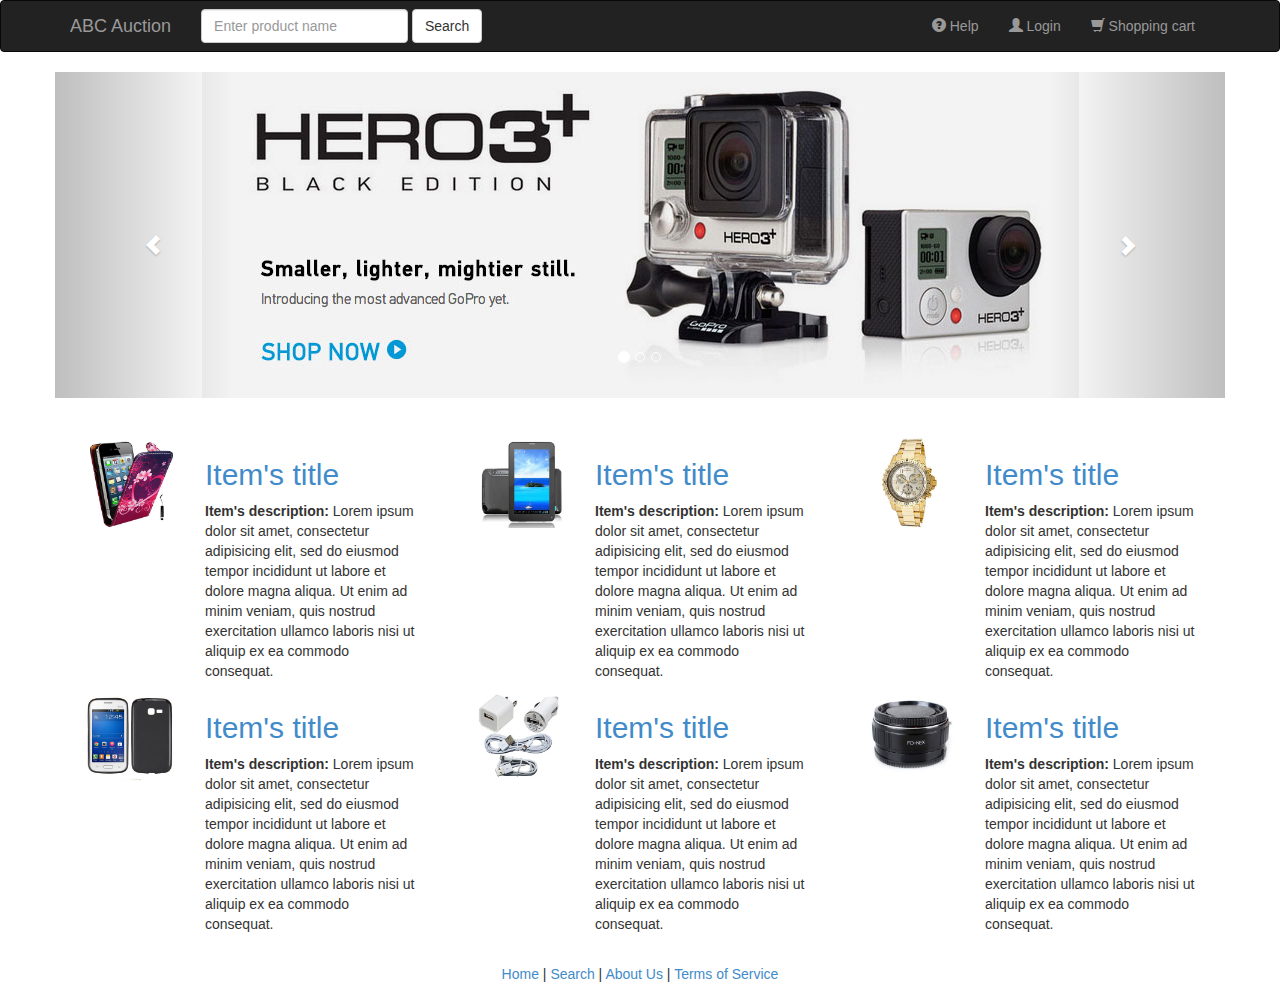
<file: unit1_hw/index.html>
<!DOCTYPE html>
<html>
<head>
    <title>Auction Homepage</title>

    <link rel="stylesheet" href="assets/css/bootstrap.min.css">
    <link rel="stylesheet" href="assets/css/search_results.css">
    <link rel="stylesheet" href="assets/css/slider.css">
    <link rel="stylesheet" href="assets/css/datepicker.css">
    <link rel="stylesheet" href="assets/css/bootstrap-spinedit.css">

</head>
<body>

<!-- Navbar -->
<div class="navbar navbar-inverse">
    <div class="container">
        <div class="navbar-header">
            <button type="button" class="navbar-toggle" data-toggle="collapse" data-target=".navbar-collapse">
                <span class="icon-bar"></span>
                <span class="icon-bar"></span>
                <span class="icon-bar"></span>
            </button>
            <a class="navbar-brand" href="javascript:void(0);">ABC Auction</a>
        </div>
        <div class="navbar-collapse collapse">
            <form class="navbar-form navbar-left navbar-input-group" role="search" id="findMainForm">
                <div class="form-group">
                    <input type="text" class="form-control" placeholder="Enter product name">
                </div>
                <button type="submit" class="btn btn-default" id="searchButton">Search</button>
            </form>
            <ul class="nav navbar-nav navbar-right">
                <li><a href="javascript:void(0)"><span class="glyphicon glyphicon-question-sign"></span> Help</a>
                </li>
                <li><a href="javascript:void(0);"><span class="glyphicon glyphicon-user"></span> Login</a></li>
                <li><a href="javascript:void(0)"><span class="glyphicon glyphicon-shopping-cart"></span> Shopping
                    cart</a></li>
            </ul>
        </div>
    </div>
</div>
<!-- / Navbar -->

<div class="container">

    <div class="row" id="carousel">
        <!-- Featured Products -->

        <div id="featured-product-carousel" class="carousel slide" data-pause="hover" data-wrap="true"
             data-interval="3000">
            <ol class="carousel-indicators">
                <li data-target="#featured-product-carousel" data-slide-to="0" class="active"></li>
                <li data-target="#featured-product-carousel" data-slide-to="1" class=""></li>
                <li data-target="#featured-product-carousel" data-slide-to="2" class=""></li>
            </ol>
            <div class="carousel-inner">
                <div class="item active">
                    <img src="assets/img/promo-product-1.jpg" alt="ABC Auction Deals" class="img-responsive center-block">
                </div>
                <div class="item">
                    <img src="assets/img/promo-product-2.jpg" alt="ABC Auction Deals" class="img-responsive center-block">
                </div>
                <div class="item">
                    <img src="assets/img/promo-product-3.jpg" alt="ABC Auction Deals" class="img-responsive center-block">
                </div>
            </div>

            <!-- Controls -->
            <a class="left carousel-control" href="#featured-product-carousel" data-slide="prev">
                <span class="glyphicon glyphicon-chevron-left"></span>
            </a>
            <a class="right carousel-control" href="#featured-product-carousel" data-slide="next">
                <span class="glyphicon glyphicon-chevron-right"></span>
            </a>
        </div>

        <!-- / Featured Products -->
    </div>
    <div id="searchDiv">
        <div class="row" id="filterDiv">
            <div id="breadcrumbs" style="margin-bottom: 20px;"><a href="#">Home</a> / <span
                    class="active">Search results</span></div>

            <div>
                <form id="searchForm">
                    <div class="col-sm-12 col-md-4">
                        <div class="col-sm-12"><label for="productInput">Product</label></div>
                        <div class="col-md-12 col-sm-6">
                            <div class="form-group">
                                <input type="text" class="form-control" id="productInput" placeholder="Product title">
                            </div>
                        </div>
                        <div class="col-md-12 col-sm-6">
                            <div class="form-group">
                                <select class="form-control">
                                    <option>Category 1</option>
                                    <option>Category 2</option>
                                    <option>Category 3</option>
                                </select>
                            </div>
                        </div>
                    </div>
                    <div class="col-sm-6 col-md-4">
                        <div class="col-md-12">
                            <label for="startPrice">Current Price</label>
                            <ul class="list-inline">
                                <li class="col-xs-6">
                                    <input type="text" class="form-control" id="startPrice" placeholder="$ 1000">
                                </li>

                                <li class="col-xs-6">
                                    <input type="text" class="form-control" id="endPrice" placeholder="$ 1500">
                                </li>
                            </ul>
                        </div>

                        <div class="col-md-12" style="margin-top: 10px;">
                            <input type="text" class="form-control" id="priceSlider" data-slider-min="0"
                                   data-slider-max="5000" data-slider-value="[1000,1500]" data-slider-handle="triangle">
                        </div>
                    </div>

                    <div class="col-sm-6 col-md-4">
                        <div class="col-md-12">
                            <label for="maxCloseDateFilterField">Max Auction Close Date</label>

                            <div class="input-group date">
                                <input type="text" class="form-control" id="maxCloseDateFilterField">
                            <span class="input-group-addon">
                                <span id="maxCloseDateFilterCal" class="glyphicon glyphicon-calendar"></span>
                            </span>
                            </div>
                        </div>

                        <div class="col-xs-12" style="padding-top: 10px;">
                            <ul class="list-inline">
                                <li class="col-xs-8">
                                    <label for="numOfBidsEdit">Number of Bids</label>
                                </li>
                                <li class="col-xs-4">
                                    <input type="text" id="numOfBidsEdit" class="form-control"/>
                                </li>
                            </ul>
                        </div>
                    </div>

                    <div style="margin-top: 10px;" class="col-xs-12">
                        <div class="text-center">
                            <button type="submit" class="btn btn-default" id="findBtn">Find now</button>
                        </div>
                    </div>
                </form>
            </div>
        </div>

        <div class="row" class="clearfix">
            <ul class="list-unstyled">
                <li class="col-md-6">
                    <div class="col-md-4">
                        <a href="javascript:void(0)"><img src="assets/img/01.jpg" alt="" class="img-responsive"></a>
                    </div>

                    <div class="product-description-holder col-md-8">
                        <h2><a href="javascript:void(0)">Item's title</a></h2>

                        <p>
                            <b>Item's description:</b> Lorem ipsum dolor sit amet, consectetur adipisicing elit, sed do
                            eiusmod
                            tempor
                            incididunt ut labore et dolore magna aliqua. Ut enim ad minim veniam, quis nostrud exercitation
                            ullamco
                            laboris nisi ut aliquip ex ea commodo consequat.
                        </p>
                    </div>

                    <ul class="list-unstyled">
                        <li class="col-sm-4">
                            <div class="seach-item-detail">6h left</div>
                            Today 15.23
                        </li>
                        <li class="col-sm-4">
                            <ul class="list-inline">
                                <li>
                                    <span class="glyphicon glyphicon-eye-open"></span>
                                </li>
                                <li>
                                    <div class="seach-item-detail">17</div>
                                </li>
                            </ul>
                            Watchers
                        </li>
                        <li class="col-sm-4">
                            <div class="seach-item-detail">$ 1234</div>
                            Current Price
                        </li>
                    </ul>
                </li>
                <li class="col-md-6">
                    <div class="col-md-4">
                        <a href="javascript:void(0)"><img src="assets/img/02.jpg" alt="" class="img-responsive"></a>
                    </div>

                    <div class="col-md-8">
                        <h2><a href="javascript:void(0)">Item's title</a></h2>

                        <p>
                            <b>Item's description:</b> Lorem ipsum dolor sit amet, consectetur adipisicing elit, sed do
                            eiusmod
                            tempor
                            incididunt ut labore et dolore magna aliqua. Ut enim ad minim veniam, quis nostrud exercitation
                            ullamco
                            laboris nisi ut aliquip ex ea commodo consequat.
                        </p>
                    </div>

                    <ul class="list-unstyled">
                        <li class="col-sm-4">
                            <div class="seach-item-detail">6h left</div>
                            Today 15.23
                        </li>
                        <li class="col-sm-4">
                            <ul class="list-inline">
                                <li>
                                    <span class="glyphicon glyphicon-eye-open"></span>
                                </li>
                                <li>
                                    <div class="seach-item-detail">17</div>
                                </li>
                            </ul>
                            Watchers
                        </li>
                        <li class="col-sm-4">
                            <div class="seach-item-detail">$ 1234</div>
                            Current Price
                        </li>
                    </ul>
                </li>
            </ul>
        </div>
    </div>
    <br/><br/>
    <div class="row" id="feateredProductsDiv">
        <!-- Featured Products list with thumbnails and description  -->
        <ul class="list-unstyled">
            <li class="col-sm-4">
                <div class="col-md-4">
                    <a href="javascript:void(0)"><img src="assets/img/01.jpg" alt="" class="img-responsive"></a>
                </div>

                <div class="product-description-holder col-md-8">
                    <h2><a href="javascript:void(0)">Item's title</a></h2>

                    <p>
                        <b>Item's description:</b> Lorem ipsum dolor sit amet, consectetur adipisicing elit, sed do
                        eiusmod
                        tempor
                        incididunt ut labore et dolore magna aliqua. Ut enim ad minim veniam, quis nostrud exercitation
                        ullamco
                        laboris nisi ut aliquip ex ea commodo consequat.
                    </p>
                </div>
            </li>
            <li class="col-sm-4">
                <div class="col-md-4">
                    <a href="javascript:void(0)"><img src="assets/img/02.jpg" alt="" class="img-responsive"></a>
                </div>

                <div class="col-md-8">
                    <h2><a href="javascript:void(0)">Item's title</a></h2>

                    <p>
                        <b>Item's description:</b> Lorem ipsum dolor sit amet, consectetur adipisicing elit, sed do
                        eiusmod
                        tempor
                        incididunt ut labore et dolore magna aliqua. Ut enim ad minim veniam, quis nostrud exercitation
                        ullamco
                        laboris nisi ut aliquip ex ea commodo consequat.
                    </p>
                </div>
            </li>
            <li class="col-sm-4">
                <div class="col-md-4">
                    <a href="javascript:void(0)"><img src="assets/img/03.jpg" alt="" class="img-responsive"></a>
                </div>

                <div class="col-md-8">
                    <h2><a href="javascript:void(0)">Item's title</a></h2>

                    <p>
                        <b>Item's description:</b> Lorem ipsum dolor sit amet, consectetur adipisicing elit, sed do
                        eiusmod
                        tempor
                        incididunt ut labore et dolore magna aliqua. Ut enim ad minim veniam, quis nostrud exercitation
                        ullamco
                        laboris nisi ut aliquip ex ea commodo consequat.
                    </p>
                </div>
            </li>
            <li class="col-sm-4">
                <div class="col-md-4">
                    <a href="javascript:void(0)"><img src="assets/img/04.jpg" alt="" class="img-responsive"></a>
                </div>

                <div class="col-md-8">
                    <h2><a href="javascript:void(0)">Item's title</a></h2>

                    <p>
                        <b>Item's description:</b> Lorem ipsum dolor sit amet, consectetur adipisicing elit, sed do
                        eiusmod
                        tempor
                        incididunt ut labore et dolore magna aliqua. Ut enim ad minim veniam, quis nostrud exercitation
                        ullamco
                        laboris nisi ut aliquip ex ea commodo consequat.
                    </p>
                </div>
            </li>
            <li class="col-sm-4">
                <div class="col-md-4">
                    <a href="javascript:void(0)"><img src="assets/img/05.jpg" alt="" class="img-responsive"></a>
                </div>

                <div class="col-md-8">
                    <h2><a href="javascript:void(0)">Item's title</a></h2>

                    <p>
                        <b>Item's description:</b> Lorem ipsum dolor sit amet, consectetur adipisicing elit, sed do
                        eiusmod
                        tempor
                        incididunt ut labore et dolore magna aliqua. Ut enim ad minim veniam, quis nostrud exercitation
                        ullamco
                        laboris nisi ut aliquip ex ea commodo consequat.
                    </p>
                </div>
            </li>
            <li class="col-sm-4">
                <div class="col-md-4">
                    <a href="javascript:void(0)"><img src="assets/img/06.jpg" alt="" class="img-responsive"></a>
                </div>

                <div class="col-md-8">
                    <h2><a href="javascript:void(0)">Item's title</a></h2>

                    <p>
                        <b>Item's description:</b> Lorem ipsum dolor sit amet, consectetur adipisicing elit, sed do
                        eiusmod
                        tempor
                        incididunt ut labore et dolore magna aliqua. Ut enim ad minim veniam, quis nostrud exercitation
                        ullamco
                        laboris nisi ut aliquip ex ea commodo consequat.
                    </p>
                </div>
            </li>
        </ul>
        <!-- / Featured Products list with thumbnails and description  -->
    </div>

    <!-- Footer -->
    <footer class="text-center">
        <br/>
        <a href="javascript:void(0)">Home</a> |
        <a href="javascript:void(0)">Search</a> |
        <a href="javascript:void(0)">About Us</a> |
        <a href="javascript:void(0)">Terms of Service</a>
        <br/><br/>
    </footer>
    <!-- / Footer -->

</div>

<script src="assets/js/jquery-2.1.0.min.js"></script>
<script src="assets/js/bootstrap.min.js"></script>
<script src="assets/js/bootstrap-slider.js"></script>
<script src="assets/js/bootstrap-datepicker.js"></script>
<script src="assets/js/bootstrap-spinedit.js"></script>
<script>
    $(function () {
        $('#priceSlider').slider();

        $("#maxCloseDateFilterField").datepicker({
            autoclose: true
        });
        $( "#maxCloseDateFilterCal" ).click(function() {
            $("#maxCloseDateFilterField").datepicker('show');
        });
        $("#numOfBidsEdit").spinedit({
            value: 9000,
            minimum: 1,
            maximum: 10000,
            step: 1
        });
        $("#findMainForm").submit(function (e) {
            e.preventDefault(); //prevent default form submit
            $("#carousel").hide();
            $("#searchDiv").show();
            $("#feateredProductsDiv").hide();
        });
    });
</script>
</body>
</html>
</file>
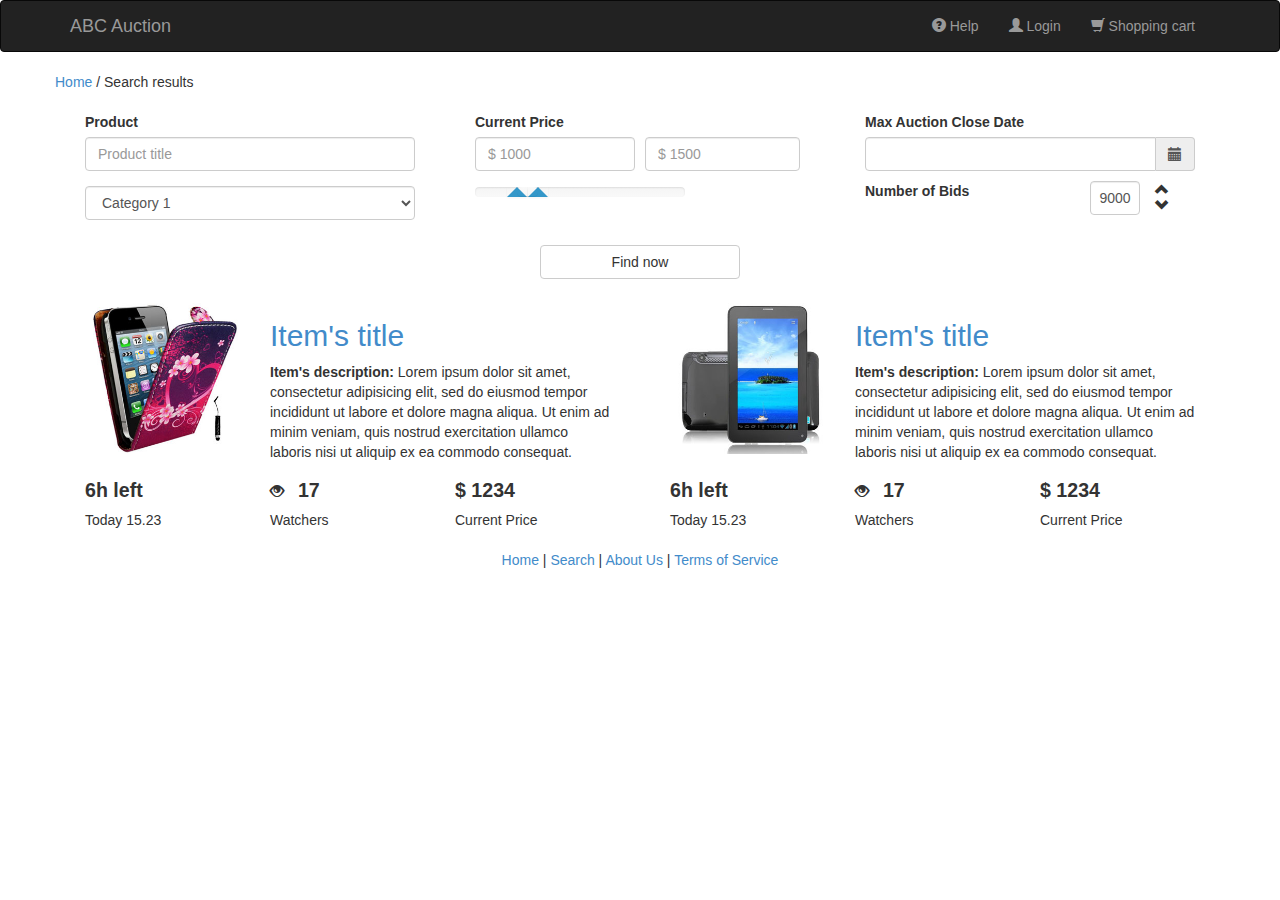
<file: unit1_hw/search_window.html>
<!DOCTYPE html>
<html>
<head>
    <title>Auction Homepage</title>

    <link rel="stylesheet" href="assets/css/bootstrap.min.css">
    <link rel="stylesheet" href="assets/css/search_results.css">
    <link rel="stylesheet" href="assets/css/slider.css">
    <link rel="stylesheet" href="assets/css/datepicker.css">
    <link rel="stylesheet" href="assets/css/bootstrap-spinedit.css">

</head>
<body>

<!-- Navbar -->
<div class="navbar navbar-inverse">
    <div class="container">
        <div class="navbar-header">
            <button type="button" class="navbar-toggle" data-toggle="collapse" data-target=".navbar-collapse">
                <span class="icon-bar"></span>
                <span class="icon-bar"></span>
                <span class="icon-bar"></span>
            </button>
            <a class="navbar-brand" href="javascript:void(0);">ABC Auction</a>
        </div>
        <div class="navbar-collapse collapse">
            <ul class="nav navbar-nav navbar-right">
                <li><a href="javascript:void(0)"><span class="glyphicon glyphicon-question-sign"></span> Help</a>
                </li>
                <li><a href="javascript:void(0);"><span class="glyphicon glyphicon-user"></span> Login</a></li>
                <li><a href="javascript:void(0)"><span class="glyphicon glyphicon-shopping-cart"></span> Shopping
                    cart</a></li>
            </ul>
        </div>
    </div>
</div>
<!-- / Navbar -->

<div class="container">
    <div class="row" id="filterDiv">
        <div id="breadcrumbs" style="margin-bottom: 20px;"><a href="#">Home</a> / <span
                class="active">Search results</span></div>

        <div>
            <form>
                <div class="col-sm-12 col-md-4">
                    <div class="col-sm-12"><label for="productInput">Product</label></div>
                    <div class="col-md-12 col-sm-6">
                        <div class="form-group">
                            <input type="text" class="form-control" id="productInput" placeholder="Product title">
                        </div>
                    </div>
                    <div class="col-md-12 col-sm-6">
                        <div class="form-group">
                            <select class="form-control">
                                <option>Category 1</option>
                                <option>Category 2</option>
                                <option>Category 3</option>
                            </select>
                        </div>
                    </div>
                </div>
                <div class="col-sm-6 col-md-4">
                    <div class="col-md-12">
                        <label for="startPrice">Current Price</label>
                        <ul class="list-inline">
                            <li class="col-xs-6">
                                <input type="text" class="form-control" id="startPrice" placeholder="$ 1000">
                            </li>

                            <li class="col-xs-6">
                                <input type="text" class="form-control" id="endPrice" placeholder="$ 1500">
                            </li>
                        </ul>
                    </div>

                    <div class="col-md-12" style="margin-top: 10px;">
                        <input type="text" class="form-control" id="priceSlider" data-slider-min="0"
                               data-slider-max="5000" data-slider-value="[1000,1500]" data-slider-handle="triangle">
                    </div>
                </div>

                <div class="col-sm-6 col-md-4">
                    <div class="col-md-12">
                        <label for="maxCloseDateFilterField">Max Auction Close Date</label>

                        <div class="input-group date">
                            <input type="text" class="form-control" id="maxCloseDateFilterField">
                            <span class="input-group-addon">
                                <span id="maxCloseDateFilterCal" class="glyphicon glyphicon-calendar"></span>
                            </span>
                        </div>
                    </div>

                    <div class="col-xs-12" style="padding-top: 10px;">
                        <ul class="list-inline">
                            <li class="col-xs-8">
                                <label for="numOfBidsEdit">Number of Bids</label>
                            </li>
                            <li class="col-xs-4">
                                <input type="text" id="numOfBidsEdit" class="form-control"/>
                            </li>
                        </ul>
                    </div>
                </div>

                <div style="margin-top: 10px;" class="col-xs-12">
                    <div class="text-center">
                        <button type="submit" class="btn btn-default" id="findBtn">Find now</button>
                    </div>
                </div>
            </form>
        </div>
    </div>

    <div class="row">
        <ul class="list-unstyled">
            <li class="col-md-6">
                <div class="col-md-4">
                    <a href="javascript:void(0)"><img src="assets/img/01.jpg" alt="" class="img-responsive"></a>
                </div>

                <div class="product-description-holder col-md-8">
                    <h2><a href="javascript:void(0)">Item's title</a></h2>

                    <p>
                        <b>Item's description:</b> Lorem ipsum dolor sit amet, consectetur adipisicing elit, sed do
                        eiusmod
                        tempor
                        incididunt ut labore et dolore magna aliqua. Ut enim ad minim veniam, quis nostrud exercitation
                        ullamco
                        laboris nisi ut aliquip ex ea commodo consequat.
                    </p>
                </div>

                <ul class="list-unstyled">
                    <li class="col-sm-4">
                        <div class="seach-item-detail">6h left</div>
                        Today 15.23
                    </li>
                    <li class="col-sm-4">
                        <ul class="list-inline">
                            <li>
                                <span class="glyphicon glyphicon-eye-open"></span>
                            </li>
                            <li>
                                <div class="seach-item-detail">17</div>
                            </li>
                        </ul>
                        Watchers
                    </li>
                    <li class="col-sm-4">
                        <div class="seach-item-detail">$ 1234</div>
                        Current Price
                    </li>
                </ul>
            </li>
            <li class="col-md-6">
                <div class="col-md-4">
                    <a href="javascript:void(0)"><img src="assets/img/02.jpg" alt="" class="img-responsive"></a>
                </div>

                <div class="col-md-8">
                    <h2><a href="javascript:void(0)">Item's title</a></h2>

                    <p>
                        <b>Item's description:</b> Lorem ipsum dolor sit amet, consectetur adipisicing elit, sed do
                        eiusmod
                        tempor
                        incididunt ut labore et dolore magna aliqua. Ut enim ad minim veniam, quis nostrud exercitation
                        ullamco
                        laboris nisi ut aliquip ex ea commodo consequat.
                    </p>
                </div>

                <ul class="list-unstyled">
                    <li class="col-sm-4">
                        <div class="seach-item-detail">6h left</div>
                        Today 15.23
                    </li>
                    <li class="col-sm-4">
                        <ul class="list-inline">
                            <li>
                                <span class="glyphicon glyphicon-eye-open"></span>
                            </li>
                            <li>
                                <div class="seach-item-detail">17</div>
                            </li>
                        </ul>
                        Watchers
                    </li>
                    <li class="col-sm-4">
                        <div class="seach-item-detail">$ 1234</div>
                        Current Price
                    </li>
                </ul>
            </li>
        </ul>
    </div>

    <!-- Footer -->
    <footer class="text-center clearfix">
        <br/>
        <a href="javascript:void(0)">Home</a> |
        <a href="javascript:void(0)">Search</a> |
        <a href="javascript:void(0)">About Us</a> |
        <a href="javascript:void(0)">Terms of Service</a>
        <br/><br/>
    </footer>
    <!-- / Footer -->

</div>

<script src="assets/js/jquery-2.1.0.min.js"></script>
<script src="assets/js/bootstrap.min.js"></script>
<script src="assets/js/bootstrap-slider.js"></script>
<script src="assets/js/bootstrap-datepicker.js"></script>
<script src="assets/js/bootstrap-spinedit.js"></script>
<script>
    $(function () {
        $('#priceSlider').slider();
    });
    $("#maxCloseDateFilterField").datepicker({
        autoclose: true
    });
    $( "#maxCloseDateFilterCal" ).click(function() {
        $("#maxCloseDateFilterField").datepicker('show');
    });
    $("#numOfBidsEdit").spinedit({
        value: 9000,
        minimum: 1,
        maximum: 10000,
        step: 1
    });
</script>
</body>
</html>
</file>
<file: unit1_hw/assets/css/search_results.css>
.search-filter {
    margin-top: 10px;
    margin-bottom: 10px;
}

#productTitleFilterField {
    width: 100%;
}

#productCategoryFilterField {
    width: 100%;
}

#priceFromFilterField {
    width: 100pt;
    float: left;
}

#priceToFilterField {
    width: 100pt;
    float: right;
}
#sliderDiv {
    width: 200px;
}
#findBtn {
    width: 200px;
}

#filterDiv{
    margin-bottom: 20px;
}

.seach-item-detail{
    font-weight: bold;
    font-size: 1.4em;
    margin-bottom: 5px;
    margin-top: 5px;
}

#searchDiv{
    display: none;
}
</file>
<file: unit1_hw/assets/css/slider.css>
/*!
 * Slider for Bootstrap
 *
 * Copyright 2012 Stefan Petre
 * Licensed under the Apache License v2.0
 * http://www.apache.org/licenses/LICENSE-2.0
 *
 */
.slider {
  display: inline-block;
  vertical-align: middle;
  position: relative;
}
.slider.slider-horizontal {
  width: 210px;
  height: 20px;
}
.slider.slider-horizontal .slider-track {
  height: 10px;
  width: 100%;
  margin-top: -5px;
  top: 50%;
  left: 0;
}
.slider.slider-horizontal .slider-selection {
  height: 100%;
  top: 0;
  bottom: 0;
}
.slider.slider-horizontal .slider-handle {
  margin-left: -10px;
  margin-top: -5px;
}
.slider.slider-horizontal .slider-handle.triangle {
  border-width: 0 10px 10px 10px;
  width: 0;
  height: 0;
  border-bottom-color: #0480be;
  margin-top: 0;
}
.slider.slider-vertical {
  height: 210px;
  width: 20px;
}
.slider.slider-vertical .slider-track {
  width: 10px;
  height: 100%;
  margin-left: -5px;
  left: 50%;
  top: 0;
}
.slider.slider-vertical .slider-selection {
  width: 100%;
  left: 0;
  top: 0;
  bottom: 0;
}
.slider.slider-vertical .slider-handle {
  margin-left: -5px;
  margin-top: -10px;
}
.slider.slider-vertical .slider-handle.triangle {
  border-width: 10px 0 10px 10px;
  width: 1px;
  height: 1px;
  border-left-color: #0480be;
  margin-left: 0;
}
.slider input {
  display: none;
}
.slider .tooltip-inner {
  white-space: nowrap;
}
.slider-track {
  position: absolute;
  cursor: pointer;
  background-color: #f7f7f7;
  background-image: -moz-linear-gradient(top, #f5f5f5, #f9f9f9);
  background-image: -webkit-gradient(linear, 0 0, 0 100%, from(#f5f5f5), to(#f9f9f9));
  background-image: -webkit-linear-gradient(top, #f5f5f5, #f9f9f9);
  background-image: -o-linear-gradient(top, #f5f5f5, #f9f9f9);
  background-image: linear-gradient(to bottom, #f5f5f5, #f9f9f9);
  background-repeat: repeat-x;
  filter: progid:DXImageTransform.Microsoft.gradient(startColorstr='#fff5f5f5', endColorstr='#fff9f9f9', GradientType=0);
  -webkit-box-shadow: inset 0 1px 2px rgba(0, 0, 0, 0.1);
  -moz-box-shadow: inset 0 1px 2px rgba(0, 0, 0, 0.1);
  box-shadow: inset 0 1px 2px rgba(0, 0, 0, 0.1);
  -webkit-border-radius: 4px;
  -moz-border-radius: 4px;
  border-radius: 4px;
}
.slider-selection {
  position: absolute;
  background-color: #f7f7f7;
  background-image: -moz-linear-gradient(top, #f9f9f9, #f5f5f5);
  background-image: -webkit-gradient(linear, 0 0, 0 100%, from(#f9f9f9), to(#f5f5f5));
  background-image: -webkit-linear-gradient(top, #f9f9f9, #f5f5f5);
  background-image: -o-linear-gradient(top, #f9f9f9, #f5f5f5);
  background-image: linear-gradient(to bottom, #f9f9f9, #f5f5f5);
  background-repeat: repeat-x;
  filter: progid:DXImageTransform.Microsoft.gradient(startColorstr='#fff9f9f9', endColorstr='#fff5f5f5', GradientType=0);
  -webkit-box-shadow: inset 0 -1px 0 rgba(0, 0, 0, 0.15);
  -moz-box-shadow: inset 0 -1px 0 rgba(0, 0, 0, 0.15);
  box-shadow: inset 0 -1px 0 rgba(0, 0, 0, 0.15);
  -webkit-box-sizing: border-box;
  -moz-box-sizing: border-box;
  box-sizing: border-box;
  -webkit-border-radius: 4px;
  -moz-border-radius: 4px;
  border-radius: 4px;
}
.slider-handle {
  position: absolute;
  width: 20px;
  height: 20px;
  background-color: #0e90d2;
  background-image: -moz-linear-gradient(top, #149bdf, #0480be);
  background-image: -webkit-gradient(linear, 0 0, 0 100%, from(#149bdf), to(#0480be));
  background-image: -webkit-linear-gradient(top, #149bdf, #0480be);
  background-image: -o-linear-gradient(top, #149bdf, #0480be);
  background-image: linear-gradient(to bottom, #149bdf, #0480be);
  background-repeat: repeat-x;
  filter: progid:DXImageTransform.Microsoft.gradient(startColorstr='#ff149bdf', endColorstr='#ff0480be', GradientType=0);
  -webkit-box-shadow: inset 0 1px 0 rgba(255,255,255,.2), 0 1px 2px rgba(0,0,0,.05);
  -moz-box-shadow: inset 0 1px 0 rgba(255,255,255,.2), 0 1px 2px rgba(0,0,0,.05);
  box-shadow: inset 0 1px 0 rgba(255,255,255,.2), 0 1px 2px rgba(0,0,0,.05);
  opacity: 0.8;
  border: 0px solid transparent;
}
.slider-handle.round {
  -webkit-border-radius: 20px;
  -moz-border-radius: 20px;
  border-radius: 20px;
}
.slider-handle.triangle {
  background: transparent none;
}
</file>
<file: unit1_hw/assets/css/datepicker.css>
/*!
 * Datepicker for Bootstrap
 *
 * Copyright 2012 Stefan Petre
 * Improvements by Andrew Rowls
 * Licensed under the Apache License v2.0
 * http://www.apache.org/licenses/LICENSE-2.0
 *
 */
.datepicker {
  padding: 4px;
  -webkit-border-radius: 4px;
  -moz-border-radius: 4px;
  border-radius: 4px;
  direction: ltr;
  /*.dow {
		border-top: 1px solid #ddd !important;
	}*/
}
.datepicker-inline {
  width: 220px;
}
.datepicker.datepicker-rtl {
  direction: rtl;
}
.datepicker.datepicker-rtl table tr td span {
  float: right;
}
.datepicker-dropdown {
  top: 0;
  left: 0;
}
.datepicker-dropdown:before {
  content: '';
  display: inline-block;
  border-left: 7px solid transparent;
  border-right: 7px solid transparent;
  border-bottom: 7px solid #ccc;
  border-top: 0;
  border-bottom-color: rgba(0, 0, 0, 0.2);
  position: absolute;
}
.datepicker-dropdown:after {
  content: '';
  display: inline-block;
  border-left: 6px solid transparent;
  border-right: 6px solid transparent;
  border-bottom: 6px solid #ffffff;
  border-top: 0;
  position: absolute;
}
.datepicker-dropdown.datepicker-orient-left:before {
  left: 6px;
}
.datepicker-dropdown.datepicker-orient-left:after {
  left: 7px;
}
.datepicker-dropdown.datepicker-orient-right:before {
  right: 6px;
}
.datepicker-dropdown.datepicker-orient-right:after {
  right: 7px;
}
.datepicker-dropdown.datepicker-orient-top:before {
  top: -7px;
}
.datepicker-dropdown.datepicker-orient-top:after {
  top: -6px;
}
.datepicker-dropdown.datepicker-orient-bottom:before {
  bottom: -7px;
  border-bottom: 0;
  border-top: 7px solid #999;
}
.datepicker-dropdown.datepicker-orient-bottom:after {
  bottom: -6px;
  border-bottom: 0;
  border-top: 6px solid #ffffff;
}
.datepicker > div {
  display: none;
}
.datepicker.days div.datepicker-days {
  display: block;
}
.datepicker.months div.datepicker-months {
  display: block;
}
.datepicker.years div.datepicker-years {
  display: block;
}
.datepicker table {
  margin: 0;
  -webkit-touch-callout: none;
  -webkit-user-select: none;
  -khtml-user-select: none;
  -moz-user-select: none;
  -ms-user-select: none;
  user-select: none;
}
.datepicker td,
.datepicker th {
  text-align: center;
  width: 20px;
  height: 20px;
  -webkit-border-radius: 4px;
  -moz-border-radius: 4px;
  border-radius: 4px;
  border: none;
}
.table-striped .datepicker table tr td,
.table-striped .datepicker table tr th {
  background-color: transparent;
}
.datepicker table tr td.day:hover,
.datepicker table tr td.day.focused {
  background: #eeeeee;
  cursor: pointer;
}
.datepicker table tr td.old,
.datepicker table tr td.new {
  color: #999999;
}
.datepicker table tr td.disabled,
.datepicker table tr td.disabled:hover {
  background: none;
  color: #999999;
  cursor: default;
}
.datepicker table tr td.today,
.datepicker table tr td.today:hover,
.datepicker table tr td.today.disabled,
.datepicker table tr td.today.disabled:hover {
  background-color: #fde19a;
  background-image: -moz-linear-gradient(top, #fdd49a, #fdf59a);
  background-image: -ms-linear-gradient(top, #fdd49a, #fdf59a);
  background-image: -webkit-gradient(linear, 0 0, 0 100%, from(#fdd49a), to(#fdf59a));
  background-image: -webkit-linear-gradient(top, #fdd49a, #fdf59a);
  background-image: -o-linear-gradient(top, #fdd49a, #fdf59a);
  background-image: linear-gradient(top, #fdd49a, #fdf59a);
  background-repeat: repeat-x;
  filter: progid:DXImageTransform.Microsoft.gradient(startColorstr='#fdd49a', endColorstr='#fdf59a', GradientType=0);
  border-color: #fdf59a #fdf59a #fbed50;
  border-color: rgba(0, 0, 0, 0.1) rgba(0, 0, 0, 0.1) rgba(0, 0, 0, 0.25);
  filter: progid:DXImageTransform.Microsoft.gradient(enabled=false);
  color: #000;
}
.datepicker table tr td.today:hover,
.datepicker table tr td.today:hover:hover,
.datepicker table tr td.today.disabled:hover,
.datepicker table tr td.today.disabled:hover:hover,
.datepicker table tr td.today:active,
.datepicker table tr td.today:hover:active,
.datepicker table tr td.today.disabled:active,
.datepicker table tr td.today.disabled:hover:active,
.datepicker table tr td.today.active,
.datepicker table tr td.today:hover.active,
.datepicker table tr td.today.disabled.active,
.datepicker table tr td.today.disabled:hover.active,
.datepicker table tr td.today.disabled,
.datepicker table tr td.today:hover.disabled,
.datepicker table tr td.today.disabled.disabled,
.datepicker table tr td.today.disabled:hover.disabled,
.datepicker table tr td.today[disabled],
.datepicker table tr td.today:hover[disabled],
.datepicker table tr td.today.disabled[disabled],
.datepicker table tr td.today.disabled:hover[disabled] {
  background-color: #fdf59a;
}
.datepicker table tr td.today:active,
.datepicker table tr td.today:hover:active,
.datepicker table tr td.today.disabled:active,
.datepicker table tr td.today.disabled:hover:active,
.datepicker table tr td.today.active,
.datepicker table tr td.today:hover.active,
.datepicker table tr td.today.disabled.active,
.datepicker table tr td.today.disabled:hover.active {
  background-color: #fbf069 \9;
}
.datepicker table tr td.today:hover:hover {
  color: #000;
}
.datepicker table tr td.today.active:hover {
  color: #fff;
}
.datepicker table tr td.range,
.datepicker table tr td.range:hover,
.datepicker table tr td.range.disabled,
.datepicker table tr td.range.disabled:hover {
  background: #eeeeee;
  -webkit-border-radius: 0;
  -moz-border-radius: 0;
  border-radius: 0;
}
.datepicker table tr td.range.today,
.datepicker table tr td.range.today:hover,
.datepicker table tr td.range.today.disabled,
.datepicker table tr td.range.today.disabled:hover {
  background-color: #f3d17a;
  background-image: -moz-linear-gradient(top, #f3c17a, #f3e97a);
  background-image: -ms-linear-gradient(top, #f3c17a, #f3e97a);
  background-image: -webkit-gradient(linear, 0 0, 0 100%, from(#f3c17a), to(#f3e97a));
  background-image: -webkit-linear-gradient(top, #f3c17a, #f3e97a);
  background-image: -o-linear-gradient(top, #f3c17a, #f3e97a);
  background-image: linear-gradient(top, #f3c17a, #f3e97a);
  background-repeat: repeat-x;
  filter: progid:DXImageTransform.Microsoft.gradient(startColorstr='#f3c17a', endColorstr='#f3e97a', GradientType=0);
  border-color: #f3e97a #f3e97a #edde34;
  border-color: rgba(0, 0, 0, 0.1) rgba(0, 0, 0, 0.1) rgba(0, 0, 0, 0.25);
  filter: progid:DXImageTransform.Microsoft.gradient(enabled=false);
  -webkit-border-radius: 0;
  -moz-border-radius: 0;
  border-radius: 0;
}
.datepicker table tr td.range.today:hover,
.datepicker table tr td.range.today:hover:hover,
.datepicker table tr td.range.today.disabled:hover,
.datepicker table tr td.range.today.disabled:hover:hover,
.datepicker table tr td.range.today:active,
.datepicker table tr td.range.today:hover:active,
.datepicker table tr td.range.today.disabled:active,
.datepicker table tr td.range.today.disabled:hover:active,
.datepicker table tr td.range.today.active,
.datepicker table tr td.range.today:hover.active,
.datepicker table tr td.range.today.disabled.active,
.datepicker table tr td.range.today.disabled:hover.active,
.datepicker table tr td.range.today.disabled,
.datepicker table tr td.range.today:hover.disabled,
.datepicker table tr td.range.today.disabled.disabled,
.datepicker table tr td.range.today.disabled:hover.disabled,
.datepicker table tr td.range.today[disabled],
.datepicker table tr td.range.today:hover[disabled],
.datepicker table tr td.range.today.disabled[disabled],
.datepicker table tr td.range.today.disabled:hover[disabled] {
  background-color: #f3e97a;
}
.datepicker table tr td.range.today:active,
.datepicker table tr td.range.today:hover:active,
.datepicker table tr td.range.today.disabled:active,
.datepicker table tr td.range.today.disabled:hover:active,
.datepicker table tr td.range.today.active,
.datepicker table tr td.range.today:hover.active,
.datepicker table tr td.range.today.disabled.active,
.datepicker table tr td.range.today.disabled:hover.active {
  background-color: #efe24b \9;
}
.datepicker table tr td.selected,
.datepicker table tr td.selected:hover,
.datepicker table tr td.selected.disabled,
.datepicker table tr td.selected.disabled:hover {
  background-color: #9e9e9e;
  background-image: -moz-linear-gradient(top, #b3b3b3, #808080);
  background-image: -ms-linear-gradient(top, #b3b3b3, #808080);
  background-image: -webkit-gradient(linear, 0 0, 0 100%, from(#b3b3b3), to(#808080));
  background-image: -webkit-linear-gradient(top, #b3b3b3, #808080);
  background-image: -o-linear-gradient(top, #b3b3b3, #808080);
  background-image: linear-gradient(top, #b3b3b3, #808080);
  background-repeat: repeat-x;
  filter: progid:DXImageTransform.Microsoft.gradient(startColorstr='#b3b3b3', endColorstr='#808080', GradientType=0);
  border-color: #808080 #808080 #595959;
  border-color: rgba(0, 0, 0, 0.1) rgba(0, 0, 0, 0.1) rgba(0, 0, 0, 0.25);
  filter: progid:DXImageTransform.Microsoft.gradient(enabled=false);
  color: #fff;
  text-shadow: 0 -1px 0 rgba(0, 0, 0, 0.25);
}
.datepicker table tr td.selected:hover,
.datepicker table tr td.selected:hover:hover,
.datepicker table tr td.selected.disabled:hover,
.datepicker table tr td.selected.disabled:hover:hover,
.datepicker table tr td.selected:active,
.datepicker table tr td.selected:hover:active,
.datepicker table tr td.selected.disabled:active,
.datepicker table tr td.selected.disabled:hover:active,
.datepicker table tr td.selected.active,
.datepicker table tr td.selected:hover.active,
.datepicker table tr td.selected.disabled.active,
.datepicker table tr td.selected.disabled:hover.active,
.datepicker table tr td.selected.disabled,
.datepicker table tr td.selected:hover.disabled,
.datepicker table tr td.selected.disabled.disabled,
.datepicker table tr td.selected.disabled:hover.disabled,
.datepicker table tr td.selected[disabled],
.datepicker table tr td.selected:hover[disabled],
.datepicker table tr td.selected.disabled[disabled],
.datepicker table tr td.selected.disabled:hover[disabled] {
  background-color: #808080;
}
.datepicker table tr td.selected:active,
.datepicker table tr td.selected:hover:active,
.datepicker table tr td.selected.disabled:active,
.datepicker table tr td.selected.disabled:hover:active,
.datepicker table tr td.selected.active,
.datepicker table tr td.selected:hover.active,
.datepicker table tr td.selected.disabled.active,
.datepicker table tr td.selected.disabled:hover.active {
  background-color: #666666 \9;
}
.datepicker table tr td.active,
.datepicker table tr td.active:hover,
.datepicker table tr td.active.disabled,
.datepicker table tr td.active.disabled:hover {
  background-color: #006dcc;
  background-image: -moz-linear-gradient(top, #0088cc, #0044cc);
  background-image: -ms-linear-gradient(top, #0088cc, #0044cc);
  background-image: -webkit-gradient(linear, 0 0, 0 100%, from(#0088cc), to(#0044cc));
  background-image: -webkit-linear-gradient(top, #0088cc, #0044cc);
  background-image: -o-linear-gradient(top, #0088cc, #0044cc);
  background-image: linear-gradient(top, #0088cc, #0044cc);
  background-repeat: repeat-x;
  filter: progid:DXImageTransform.Microsoft.gradient(startColorstr='#0088cc', endColorstr='#0044cc', GradientType=0);
  border-color: #0044cc #0044cc #002a80;
  border-color: rgba(0, 0, 0, 0.1) rgba(0, 0, 0, 0.1) rgba(0, 0, 0, 0.25);
  filter: progid:DXImageTransform.Microsoft.gradient(enabled=false);
  color: #fff;
  text-shadow: 0 -1px 0 rgba(0, 0, 0, 0.25);
}
.datepicker table tr td.active:hover,
.datepicker table tr td.active:hover:hover,
.datepicker table tr td.active.disabled:hover,
.datepicker table tr td.active.disabled:hover:hover,
.datepicker table tr td.active:active,
.datepicker table tr td.active:hover:active,
.datepicker table tr td.active.disabled:active,
.datepicker table tr td.active.disabled:hover:active,
.datepicker table tr td.active.active,
.datepicker table tr td.active:hover.active,
.datepicker table tr td.active.disabled.active,
.datepicker table tr td.active.disabled:hover.active,
.datepicker table tr td.active.disabled,
.datepicker table tr td.active:hover.disabled,
.datepicker table tr td.active.disabled.disabled,
.datepicker table tr td.active.disabled:hover.disabled,
.datepicker table tr td.active[disabled],
.datepicker table tr td.active:hover[disabled],
.datepicker table tr td.active.disabled[disabled],
.datepicker table tr td.active.disabled:hover[disabled] {
  background-color: #0044cc;
}
.datepicker table tr td.active:active,
.datepicker table tr td.active:hover:active,
.datepicker table tr td.active.disabled:active,
.datepicker table tr td.active.disabled:hover:active,
.datepicker table tr td.active.active,
.datepicker table tr td.active:hover.active,
.datepicker table tr td.active.disabled.active,
.datepicker table tr td.active.disabled:hover.active {
  background-color: #003399 \9;
}
.datepicker table tr td span {
  display: block;
  width: 23%;
  height: 54px;
  line-height: 54px;
  float: left;
  margin: 1%;
  cursor: pointer;
  -webkit-border-radius: 4px;
  -moz-border-radius: 4px;
  border-radius: 4px;
}
.datepicker table tr td span:hover {
  background: #eeeeee;
}
.datepicker table tr td span.disabled,
.datepicker table tr td span.disabled:hover {
  background: none;
  color: #999999;
  cursor: default;
}
.datepicker table tr td span.active,
.datepicker table tr td span.active:hover,
.datepicker table tr td span.active.disabled,
.datepicker table tr td span.active.disabled:hover {
  background-color: #006dcc;
  background-image: -moz-linear-gradient(top, #0088cc, #0044cc);
  background-image: -ms-linear-gradient(top, #0088cc, #0044cc);
  background-image: -webkit-gradient(linear, 0 0, 0 100%, from(#0088cc), to(#0044cc));
  background-image: -webkit-linear-gradient(top, #0088cc, #0044cc);
  background-image: -o-linear-gradient(top, #0088cc, #0044cc);
  background-image: linear-gradient(top, #0088cc, #0044cc);
  background-repeat: repeat-x;
  filter: progid:DXImageTransform.Microsoft.gradient(startColorstr='#0088cc', endColorstr='#0044cc', GradientType=0);
  border-color: #0044cc #0044cc #002a80;
  border-color: rgba(0, 0, 0, 0.1) rgba(0, 0, 0, 0.1) rgba(0, 0, 0, 0.25);
  filter: progid:DXImageTransform.Microsoft.gradient(enabled=false);
  color: #fff;
  text-shadow: 0 -1px 0 rgba(0, 0, 0, 0.25);
}
.datepicker table tr td span.active:hover,
.datepicker table tr td span.active:hover:hover,
.datepicker table tr td span.active.disabled:hover,
.datepicker table tr td span.active.disabled:hover:hover,
.datepicker table tr td span.active:active,
.datepicker table tr td span.active:hover:active,
.datepicker table tr td span.active.disabled:active,
.datepicker table tr td span.active.disabled:hover:active,
.datepicker table tr td span.active.active,
.datepicker table tr td span.active:hover.active,
.datepicker table tr td span.active.disabled.active,
.datepicker table tr td span.active.disabled:hover.active,
.datepicker table tr td span.active.disabled,
.datepicker table tr td span.active:hover.disabled,
.datepicker table tr td span.active.disabled.disabled,
.datepicker table tr td span.active.disabled:hover.disabled,
.datepicker table tr td span.active[disabled],
.datepicker table tr td span.active:hover[disabled],
.datepicker table tr td span.active.disabled[disabled],
.datepicker table tr td span.active.disabled:hover[disabled] {
  background-color: #0044cc;
}
.datepicker table tr td span.active:active,
.datepicker table tr td span.active:hover:active,
.datepicker table tr td span.active.disabled:active,
.datepicker table tr td span.active.disabled:hover:active,
.datepicker table tr td span.active.active,
.datepicker table tr td span.active:hover.active,
.datepicker table tr td span.active.disabled.active,
.datepicker table tr td span.active.disabled:hover.active {
  background-color: #003399 \9;
}
.datepicker table tr td span.old,
.datepicker table tr td span.new {
  color: #999999;
}
.datepicker th.datepicker-switch {
  width: 145px;
}
.datepicker thead tr:first-child th,
.datepicker tfoot tr th {
  cursor: pointer;
}
.datepicker thead tr:first-child th:hover,
.datepicker tfoot tr th:hover {
  background: #eeeeee;
}
.datepicker .cw {
  font-size: 10px;
  width: 12px;
  padding: 0 2px 0 5px;
  vertical-align: middle;
}
.datepicker thead tr:first-child th.cw {
  cursor: default;
  background-color: transparent;
}
.input-append.date .add-on i,
.input-prepend.date .add-on i {
  cursor: pointer;
  width: 16px;
  height: 16px;
}
.input-daterange input {
  text-align: center;
}
.input-daterange input:first-child {
  -webkit-border-radius: 3px 0 0 3px;
  -moz-border-radius: 3px 0 0 3px;
  border-radius: 3px 0 0 3px;
}
.input-daterange input:last-child {
  -webkit-border-radius: 0 3px 3px 0;
  -moz-border-radius: 0 3px 3px 0;
  border-radius: 0 3px 3px 0;
}
.input-daterange .add-on {
  display: inline-block;
  width: auto;
  min-width: 16px;
  height: 20px;
  padding: 4px 5px;
  font-weight: normal;
  line-height: 20px;
  text-align: center;
  text-shadow: 0 1px 0 #ffffff;
  vertical-align: middle;
  background-color: #eeeeee;
  border: 1px solid #ccc;
  margin-left: -5px;
  margin-right: -5px;
}
.datepicker.dropdown-menu {
  position: absolute;
  top: 100%;
  left: 0;
  z-index: 1000;
  float: left;
  display: none;
  min-width: 160px;
  list-style: none;
  background-color: #ffffff;
  border: 1px solid #ccc;
  border: 1px solid rgba(0, 0, 0, 0.2);
  -webkit-border-radius: 5px;
  -moz-border-radius: 5px;
  border-radius: 5px;
  -webkit-box-shadow: 0 5px 10px rgba(0, 0, 0, 0.2);
  -moz-box-shadow: 0 5px 10px rgba(0, 0, 0, 0.2);
  box-shadow: 0 5px 10px rgba(0, 0, 0, 0.2);
  -webkit-background-clip: padding-box;
  -moz-background-clip: padding;
  background-clip: padding-box;
  *border-right-width: 2px;
  *border-bottom-width: 2px;
  color: #333333;
  font-family: "Helvetica Neue", Helvetica, Arial, sans-serif;
  font-size: 13px;
  line-height: 20px;
}
.datepicker.dropdown-menu th,
.datepicker.datepicker-inline th,
.datepicker.dropdown-menu td,
.datepicker.datepicker-inline td {
  padding: 4px 5px;
}
</file>
